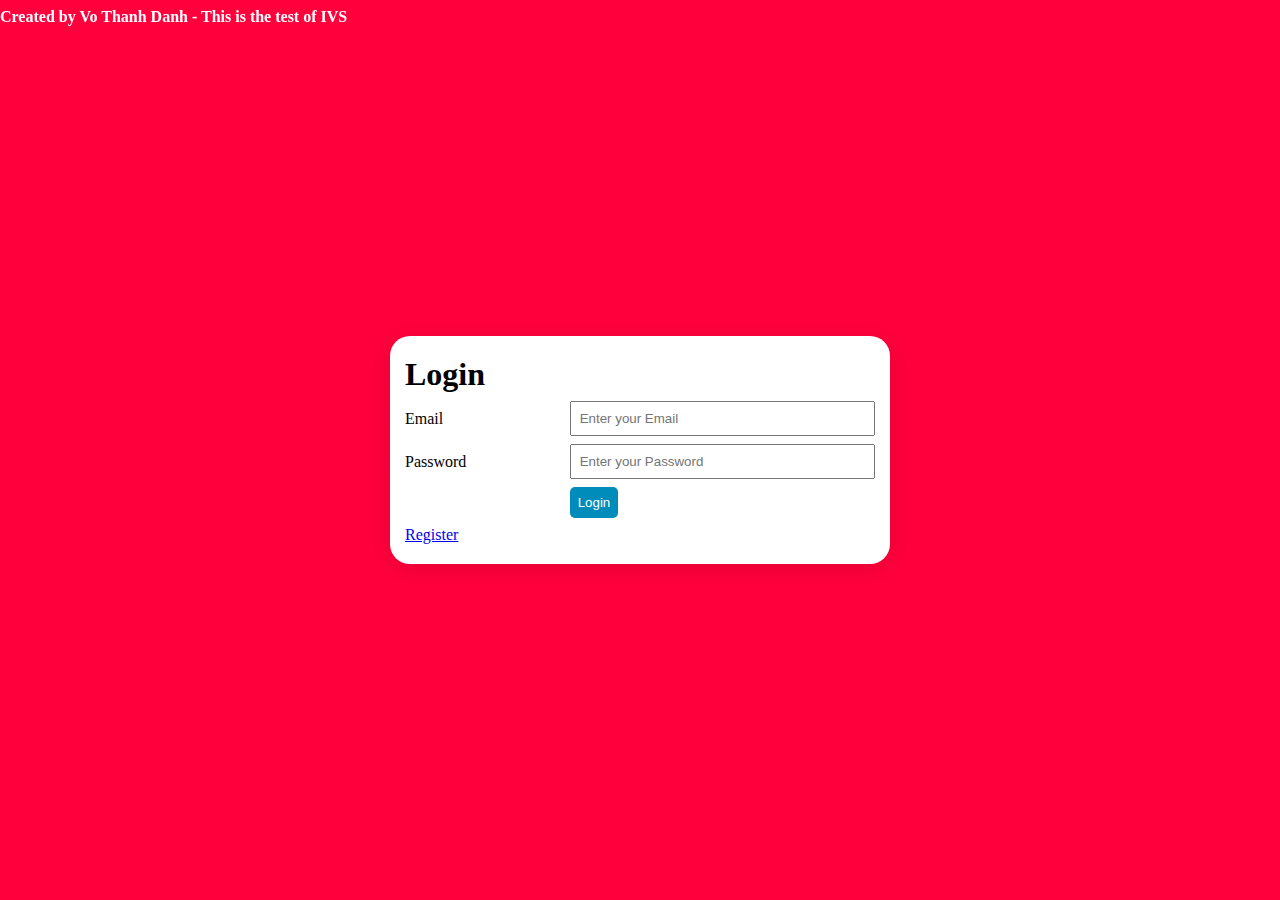
<file: index.html>
<head>
    <title>IVS Test</title>
    <script role="app_ver" src="./assets/js/app-version.js?v=1.0"></script>
    <meta http-equiv="X-UA-Compatible" content="IE=edge">
    <meta name="viewport" content="width=device-width, initial-scale=1">
    <link rel="manifest" href="./_manifest.json">
    <link rel="stylesheet" href="./assets/css/utils.css">
    <link rel="stylesheet" href="./assets/css/style.css">
</head>
<body>
    <div class="marquee">Created by Vo Thanh Danh - This is the test of IVS</div>
    <script src="./assets/js/env.js"></script>
    <script src="./assets/js/main.js"></script>
</body>
</file>
<file: assets/css/utils.css>
*, ::after, ::before {
    box-sizing: border-box;
}
* {
    margin: 0;
    padding: 0;
    list-style: none;
    word-wrap: break-word;
    outline: 0;
}
*, ::after, ::before {
    box-sizing: border-box;
}
.container {
    padding: 0 15px;
    margin: 0 auto;
    width: 100%;
}
@media only screen and (min-width: 768px) {
    .container {
        max-width: 720px;
    }
}
@media only screen and (min-width: 992px) {
    .container {
        max-width: 960px;
    }
}
@media only screen and (min-width: 1200px) {
    .container {
        max-width: 1170px;
    }
}
.container-fluid {
    width: 100%;
    padding: 0 15px;
    margin: 0 auto;
}
.row {
    --bs-gutter-x: 1.5rem;
    --bs-gutter-y: 0;
    display: flex;
    flex: 1 0 100%;
    flex-wrap: wrap;
    margin-top: calc(var(--bs-gutter-y) * -1);
    margin-right: calc(var(--bs-gutter-x) / -2);
    margin-left: calc(var(--bs-gutter-x) / -2);
}
.row > * {
    flex-shrink: 0;
    width: 100%;
    max-width: 100%;
    padding-right: calc(var(--bs-gutter-x) / 2);
    padding-left: calc(var(--bs-gutter-x) / 2);
    margin-top: var(--bs-gutter-y);
}
.col {
    flex: 1 0 0%;
}
.col-auto {
    flex: 0 0 auto;
    width: auto;
}
.col-1 {
    flex: 0 0 auto;
    width: 8.333333%;
}
.col-2 {
    flex: 0 0 auto;
    width: 16.666667%;
}
.col-3 {
    flex: 0 0 auto;
    width: 25%;
}
.col-4 {
    flex: 0 0 auto;
    width: 33.333333%;
}
.col-5 {
    flex: 0 0 auto;
    width: 41.666667%;
}
.col-6 {
    flex: 0 0 auto;
    width: 50%;
}
.col-7 {
    flex: 0 0 auto;
    width: 58.333333%;
}
.col-8 {
    flex: 0 0 auto;
    width: 66.666667%;
}
.col-9 {
    flex: 0 0 auto;
    width: 75%;
}
.col-10 {
    flex: 0 0 auto;
    width: 83.333333%;
}
.col-11 {
    flex: 0 0 auto;
    width: 91.666667%;
}
.col-12 {
    flex: 0 0 auto;
    width: 100%;
}

@media (min-width: 576px) {
    .col-sm {
        flex: 1 0 0%;
    }
    .col-sm-auto {
        flex: 0 0 auto;
        width: auto;
    }
    .col-sm-1 {
        flex: 0 0 auto;
        width: 8.333333%;
    }
    .col-sm-2 {
        flex: 0 0 auto;
        width: 16.666667%;
    }
    .col-sm-3 {
        flex: 0 0 auto;
        width: 25%;
    }
    .col-sm-4 {
        flex: 0 0 auto;
        width: 33.333333%;
    }
    .col-sm-5 {
        flex: 0 0 auto;
        width: 41.666667%;
    }
    .col-sm-6 {
        flex: 0 0 auto;
        width: 50%;
    }
    .col-sm-7 {
        flex: 0 0 auto;
        width: 58.333333%;
    }
    .col-sm-8 {
        flex: 0 0 auto;
        width: 66.666667%;
    }
    .col-sm-9 {
        flex: 0 0 auto;
        width: 75%;
    }
    .col-sm-10 {
        flex: 0 0 auto;
        width: 83.333333%;
    }
    .col-sm-11 {
        flex: 0 0 auto;
        width: 91.666667%;
    }
    .col-sm-12 {
        flex: 0 0 auto;
        width: 100%;
    }
}
@media (min-width: 768px) {
    .col-md {
        flex: 1 0 0%;
    }
    .col-md-auto {
        flex: 0 0 auto;
        width: auto;
    }
    .col-md-1 {
        flex: 0 0 auto;
        width: 8.333333%;
    }
    .col-md-2 {
        flex: 0 0 auto;
        width: 16.666667%;
    }
    .col-md-3 {
        flex: 0 0 auto;
        width: 25%;
    }
    .col-md-4 {
        flex: 0 0 auto;
        width: 33.333333%;
    }
    .col-md-5 {
        flex: 0 0 auto;
        width: 41.666667%;
    }
    .col-md-6 {
        flex: 0 0 auto;
        width: 50%;
    }
    .col-md-7 {
        flex: 0 0 auto;
        width: 58.333333%;
    }
    .col-md-8 {
        flex: 0 0 auto;
        width: 66.666667%;
    }
    .col-md-9 {
        flex: 0 0 auto;
        width: 75%;
    }
    .col-md-10 {
        flex: 0 0 auto;
        width: 83.333333%;
    }
    .col-md-11 {
        flex: 0 0 auto;
        width: 91.666667%;
    }
    .col-md-12 {
        flex: 0 0 auto;
        width: 100%;
    }
}
@media (min-width: 992px) {
    .col-lg {
        flex: 1 0 0%;
    }
    .col-lg-auto {
        flex: 0 0 auto;
        width: auto;
    }
    .col-lg-1 {
        flex: 0 0 auto;
        width: 8.333333%;
    }
    .col-lg-2 {
        flex: 0 0 auto;
        width: 16.666667%;
    }
    .col-lg-3 {
        flex: 0 0 auto;
        width: 25%;
    }
    .col-lg-4 {
        flex: 0 0 auto;
        width: 33.333333%;
    }
    .col-lg-5 {
        flex: 0 0 auto;
        width: 41.666667%;
    }
    .col-lg-6 {
        flex: 0 0 auto;
        width: 50%;
    }
    .col-lg-7 {
        flex: 0 0 auto;
        width: 58.333333%;
    }
    .col-lg-8 {
        flex: 0 0 auto;
        width: 66.666667%;
    }
    .col-lg-9 {
        flex: 0 0 auto;
        width: 75%;
    }
    .col-lg-10 {
        flex: 0 0 auto;
        width: 83.333333%;
    }
    .col-lg-11 {
        flex: 0 0 auto;
        width: 91.666667%;
    }
    .col-lg-12 {
        flex: 0 0 auto;
        width: 100%;
    }
}
@media (min-width: 1200px) {
    .col-xl {
        flex: 1 0 0%;
    }
    .col-xl-auto {
        flex: 0 0 auto;
        width: auto;
    }
    .col-xl-1 {
        flex: 0 0 auto;
        width: 8.333333%;
    }
    .col-xl-2 {
        flex: 0 0 auto;
        width: 16.666667%;
    }
    .col-xl-3 {
        flex: 0 0 auto;
        width: 25%;
    }
    .col-xl-4 {
        flex: 0 0 auto;
        width: 33.333333%;
    }
    .col-xl-5 {
        flex: 0 0 auto;
        width: 41.666667%;
    }
    .col-xl-6 {
        flex: 0 0 auto;
        width: 50%;
    }
    .col-xl-7 {
        flex: 0 0 auto;
        width: 58.333333%;
    }
    .col-xl-8 {
        flex: 0 0 auto;
        width: 66.666667%;
    }
    .col-xl-9 {
        flex: 0 0 auto;
        width: 75%;
    }
    .col-xl-10 {
        flex: 0 0 auto;
        width: 83.333333%;
    }
    .col-xl-11 {
        flex: 0 0 auto;
        width: 91.666667%;
    }
    .col-xl-12 {
        flex: 0 0 auto;
        width: 100%;
    }
}
@media (min-width: 1400px) {
    .col-xxl {
        flex: 1 0 0%;
    }
    .col-xxl-auto {
        flex: 0 0 auto;
        width: auto;
    }
    .col-xxl-1 {
        flex: 0 0 auto;
        width: 8.333333%;
    }
    .col-xxl-2 {
        flex: 0 0 auto;
        width: 16.666667%;
    }
    .col-xxl-3 {
        flex: 0 0 auto;
        width: 25%;
    }
    .col-xxl-4 {
        flex: 0 0 auto;
        width: 33.333333%;
    }
    .col-xxl-5 {
        flex: 0 0 auto;
        width: 41.666667%;
    }
    .col-xxl-6 {
        flex: 0 0 auto;
        width: 50%;
    }
    .col-xxl-7 {
        flex: 0 0 auto;
        width: 58.333333%;
    }
    .col-xxl-8 {
        flex: 0 0 auto;
        width: 66.666667%;
    }
    .col-xxl-9 {
        flex: 0 0 auto;
        width: 75%;
    }
    .col-xxl-10 {
        flex: 0 0 auto;
        width: 83.333333%;
    }
    .col-xxl-11 {
        flex: 0 0 auto;
        width: 91.666667%;
    }
    .col-xxl-12 {
        flex: 0 0 auto;
        width: 100%;
    }
}

.d-none {
    display: none !important;
}
.d-inline {
    display: inline !important;
}
.d-inline-block {
    display: inline-block !important;
}
.d-block {
    display: block !important;
}
.d-table {
    display: table !important;
}
.d-table-row {
    display: table-row !important;
}
.d-table-cell {
    display: table-cell !important;
}
.d-flex {
    display: flex !important;
}
.d-inline-flex {
    display: inline-flex !important;
}
.w-25 {
    width: 25% !important;
}
.w-50 {
    width: 50% !important;
}
.w-75 {
    width: 75% !important;
}
.w-100 {
    width: 100% !important;
}
.w-auto {
    width: auto !important;
}
.h-25 {
    height: 25% !important;
}
.h-50 {
    height: 50% !important;
}
.h-75 {
    height: 75% !important;
}
.h-100 {
    height: 100% !important;
}
.h-auto {
    height: auto !important;
}
.text-center {
    text-align: center !important;
}
</file>
<file: assets/css/style.css>
body{
    background-color: #2B2B38;
    -moz-animation: fadein 500ms ease-in;
    -webkit-animation: fadein 500ms ease-in;
    -o-animation: fadein 500ms ease-in;
    animation: fadein 500ms ease-in;
    padding: 0;
    margin: 0;
}
#main, #login-page, #register-page, #users-page{
    width: 100%;
    height: 100%;
}
#users-page{
    padding-top: 30px;
}
.flex-1{
    flex: 1;
}
@-webkit-keyframes fadein {
    from {
        opacity: 0;
    }
    to {
        opacity: 1;
    }
}
@-moz-keyframes fadein {
    from {
        opacity: 0;
    }
    to {
        opacity: 1;
    }
}
@-o-keyframes fadein {
    from {
        opacity: 0;
    }
    to {
        opacity: 1;
    }
}
@keyframes fadein {
    from {
        opacity: 0;
    }
    to {
        opacity: 1;
    }
}

.animate-from-left-to-right #main{
    background-color: #2B2B38;
}
.animate-from-left-to-right2 #main{
    background-color: #ff003c;
}
.animate-from-left-to-right {
    -webkit-animation: animate-from-left-to-right-kf 500ms;
    -moz-animation: animate-from-left-to-right-kf 500ms;
    -o-animation: animate-from-left-to-right-kf 500ms;
    animation: animate-from-left-to-right-kf 500ms;
}
.animate-from-left-to-right2 {
    -webkit-animation: animate-from-left-to-right2-kf 500ms;
    -moz-animation: animate-from-left-to-right2-kf 500ms;
    -o-animation: animate-from-left-to-right2-kf 500ms;
    animation: animate-from-left-to-right2-kf 500ms;
}
@-webkit-keyframes animate-from-left-to-right2-kf {
    from {
        -webkit-transform:translateX(-100%);
    }
    to {
        -webkit-transform:translateX(0%);
    }
}
@-moz-keyframes animate-from-left-to-right2-kf {
    from {
        -moz-transform:translateX(-100%);
    }
    to {
        -moz-transform:translateX(0%);
    }
}
@-o-keyframes animate-from-left-to-right2-kf {
    from {
        -o-transform:translateX(-100%);
    }
    to {
        -o-transform:translateX(0%);
    }
}
@keyframes animate-from-left-to-right2-kf {
    from {
        transform:translateX(-100%);
    }
    to {
        transform:translateX(0%);
    }
}
@-webkit-keyframes animate-from-left-to-right-kf {
    from {
        -webkit-transform:translateX(-100%);
    }
    to {
        -webkit-transform:translateX(0%);
    }
}
@-moz-keyframes animate-from-left-to-right-kf {
    from {
        -moz-transform:translateX(-100%);
    }
    to {
        -moz-transform:translateX(0%);
    }
}
@-o-keyframes animate-from-left-to-right-kf {
    from {
        -o-transform:translateX(-100%);
    }
    to {
        -o-transform:translateX(0%);
    }
}
@keyframes animate-from-left-to-right-kf {
    from {
        transform:translateX(-100%);
    }
    to {
        transform:translateX(0%);
    }
}
.auth-wapper{
    height: 100%;
    display: flex;
    flex-direction: column;
    align-items: center;
    justify-content: center;
}
.auth-wapper .card{
    width: 500px;
    max-width: 100%;
}
.card{
    word-wrap: break-word;
    background-color: #fff;
    border-radius: 20px;
    box-shadow: 0 4px 24px 0 rgb(0 0 0 / 10%);
}
.content {
    padding: 20px 15px;
}
h4 {
    font-size: 18px;
    line-height: 23px;
    margin: 0 0 0.5rem;
}
#login-page, #register-page{
    
}

#snackbar {
    visibility: hidden;
    min-width: 250px;
    margin-left: -125px;
    background-color: rgb(0, 155, 83);
    color: #fff;
    text-align: center;
    border-radius: 10px;
    padding: 16px;
    position: fixed;
    z-index: 1;
    left: 50%;
    bottom: 30px;
    font-size: 17px;
    box-shadow: 0 4px 24px 0 rgb(0 0 0 / 10%);
}

#snackbar.error {
    background-color: rgb(155, 0, 0);
    color: #fff;
}

#snackbar.show {
    visibility: visible;
    -webkit-animation: snackbarfadein 0.5s, snackbarfadeout 0.5s 2.5s;
    animation: snackbarfadein 0.5s, snackbarfadeout 0.5s 2.5s;
}

@-webkit-keyframes snackbarfadein {
    from {
        bottom: 0; 
        opacity: 0;
    } 
    to {
        bottom: 30px; 
        opacity: 1;
    }
}

@keyframes snackbarfadein {
    from {
        bottom: 0; 
        opacity: 0;
    }
    to {
        bottom: 30px; 
        opacity: 1;
    }
}

@-webkit-keyframes snackbarfadeout {
    from {
        bottom: 30px; 
        opacity: 1;
    } 
    to {
        bottom: 0; 
        opacity: 0;
    }
}

@keyframes snackbarfadeout {
    from {
        bottom: 30px; 
        opacity: 1;
    }
    to {
        bottom: 0; 
        opacity: 0;
    }
}
#loader {
    border: 10px solid #f3f3f3;
    border-radius: 50%;
    border-top: 10px solid #3498db;
    width: 50px;
    height: 50px;
    -webkit-animation: spin 2s linear infinite;
    animation: spin 2s linear infinite;
    position: fixed;
    left: 20px;
    top: 20px;
    display: none;
}
#loader.show{
    display: block;
}
  
@-webkit-keyframes spin {
    0% { -webkit-transform: rotate(0deg); }
    100% { -webkit-transform: rotate(360deg); }
}

@keyframes spin {
    0% { transform: rotate(0deg); }
    100% { transform: rotate(360deg); }
}
.table {
    border-collapse: collapse;
    width: 100%;
}

.table td, .table th {
    border: 1px solid #dddddd;
    text-align: left;
    padding: 8px;
}

.table tr:nth-child(even) {
    background-color: #dddddd;
}
.table td{
    background: #008ebb;
    color: #fff;
    text-align: center;
    font-weight: 900;
    font-size: 16px;
    padding: 16px;
}
.pagination .paging-btn {
    padding: 10px;
    margin-right: 5px;
    border-radius: 5px;
    cursor: pointer;
}
.pagination{
    text-align: center;
    padding: 8px 0;
}

.pagination .paging-btn.active {
    background-color: #01526d;
    color: #fff;
}
button, .btn{
    background-color: #008CBA;
    border: none;
    color: white;
    padding: 8px;
    text-align: center;
    text-decoration: none;
    display: inline-block;
    border-radius: 5px;
}
.add-btn{
    float: right;
}
button.danger, .btn.danger{
    background-color: #f44336;
}
input{
    padding: 8px;
}
.mb-2{
    margin-bottom: 0.5rem;
}
.label{
    align-items: center;
    display: flex;
}
.marquee{
    top: 0;
    color: #fff;
    position: fixed;
    width: 100vw;
    max-width: 100%;
    height: auto;
    overflow-x: hidden;
    font-size: 16px;
    font-weight: bold;
    animation: marquee 30s linear infinite;
    padding: 8px 0px;
}
@keyframes marquee {
    from { transform: translateX(100%); }
    to { transform: translateX(-100%); }
}
#user-list{
    overflow: auto;
    width: 100%;
}
</file>
